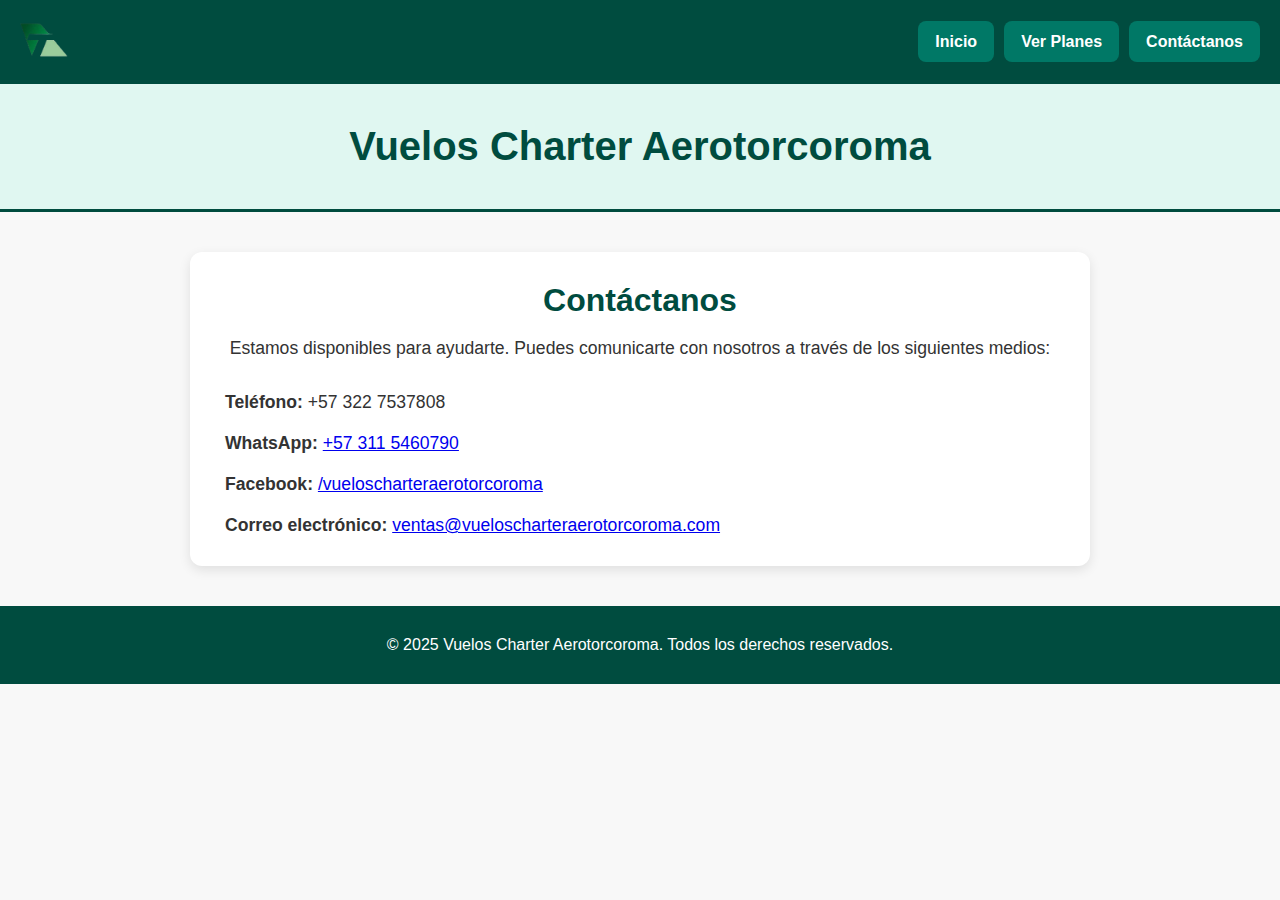
<file: contáctanos.html>
<!DOCTYPE html>
<html lang="es">
<head>
  <meta charset="UTF-8">
  <meta name="viewport" content="width=device-width, initial-scale=1">
  <title>Ver Planes - Aero Torcoroma</title>
  <link rel="stylesheet" href="css/styles.css">
  <script defer src="java/planes.js"></script>
  <link rel="icon" href="file/Sin_título-removebg-preview.webp">
</head>
<body>
  <header>
    <div class="logo">
     
      <img src="file/Sin_título-removebg-preview.webp" alt="Logo Aero Torcoroma">
    </div>
    <nav class="navbar">
      <ul>
        <li><a href="https://vueloscharteraerotorcoroma.com/">Inicio</a></li>
        <li><a href="VerPlanes.html">Ver Planes</a></li>
        <li><a href="#">Contáctanos</a></li>
      </ul>
    </nav>
  </header>

<section class="titulo-principal">
  <h2>Vuelos Charter Aerotorcoroma</h2>
</section>

<main>
  <h1>Contáctanos</h1>
  <p>Estamos disponibles para ayudarte. Puedes comunicarte con nosotros a través de los siguientes medios:</p>

  <div class="info-contacto">
    <div class="info-item">
      <i class="fas fa-phone-alt"></i>
      <span><strong>Teléfono:</strong> +57 322 7537808</span>
    </div>
    <div class="info-item">
      <i class="fab fa-whatsapp"></i>
      <span><strong>WhatsApp:</strong> <a href="https://wa.me/573115460790" target="_blank">+57 311 5460790</a></span>
    </div>
    <div class="info-item">
      <i class="fab fa-facebook"></i>
      <span><strong>Facebook:</strong> <a href="https://web.facebook.com/people/Vuelos-Charter-Aero-Torcoroma/100089643994505/?_rdc=2&_rdr" target="_blank">/vueloscharteraerotorcoroma</a></span>
    </div>
    <div class="info-item">
      <i class="fas fa-envelope"></i>
      <span><strong>Correo electrónico:</strong> <a href="mailto:ventas@vueloscharteraerotorcoroma.com">ventas@vueloscharteraerotorcoroma.com</a></span>
    </div>
  </div>
</main>

<footer>
  &copy; 2025 Vuelos Charter Aerotorcoroma. Todos los derechos reservados.
</footer>

</body>
</html>
</file>
<file: css/styles.css>
* {
  margin: 0;
  padding: 0;
  box-sizing: border-box;
}

body {
  font-family: 'Segoe UI', Arial, sans-serif;
  background-color: #f8f8f8;
  color: #333;
  padding-bottom: 80px;
}

header {
  display: flex;
  justify-content: space-between;
  align-items: center;
  background-color: #004c3f;
  padding: 15px 20px;
  color: white;
}

.logo img {
  height: 50px;
}

.navbar ul {
  list-style: none;
  display: flex;
  gap: 10px;
}

.navbar a {
  padding: 10px 15px;
  background-color: #007866;
  color: white;
  text-decoration: none;
  font-weight: bold;
  border-radius: 8px;
  border: 2px solid transparent;
  transition: all 0.3s ease;
}

.navbar a:hover {
  background-color: #005f4a;
  border-color: white;
  transform: translateY(-2px);
}

.navbar a:active {
  transform: scale(0.95);
}

.hero {
  background: url('https://i.postimg.cc/bv1wQwzj/Portada.jpg') no-repeat center center/cover;
  height: 400px;
  display: flex;
  align-items: center;
  justify-content: center;
  color: white;
  text-align: center;
}

.hero-text {
  background-color: rgba(0, 0, 0, 0.6);
  padding: 30px;
  border-radius: 12px;
}

.hero h1 {
  font-size: 3em;
  margin-bottom: 10px;
}

.titulo-principal {
  background-color: #e0f7f1;
  padding: 40px 20px;
  text-align: center;
  border-bottom: 3px solid #004c3f;
}

.titulo-principal h2 {
  font-size: 2.5rem;
  color: #004c3f;
  font-weight: bold;
  margin: 0;
}

main {
  max-width: 900px;
  margin: 40px auto;
  padding: 30px 20px;
  background-color: #ffffff;
  border-radius: 12px;
  box-shadow: 0 4px 12px rgba(0,0,0,0.1);
}

main h1 {
  color: #004c3f;
  font-size: 2rem;
  margin-bottom: 15px;
  text-align: center;
}

main p {
  font-size: 1.1rem;
  line-height: 1.6;
  margin-bottom: 30px;
  text-align: center;
}

.registro {
  padding: 40px 20px;
  background-color: #f0fdf4;
  text-align: center;
}

.registro h2 {
  text-align: center;
  font-size: 24px;
  margin-bottom: 20px;
  color: #333;
}

.registro form {
  display: flex;
  flex-direction: column;
  max-width: 500px;
  margin: auto;
  gap: 15px;
  background: #ffffff;
  padding: 30px;
  border-radius: 12px;
  box-shadow: 0 4px 12px rgba(0,0,0,0.1);
}

.registro input,
.registro textarea {
  padding: 12px;
  font-size: 1em;
  border: 1px solid #ccc;
  border-radius: 8px;
  transition: all 0.3s ease;
}

.registro input:focus,
.registro textarea:focus {
  border-color: #007866;
  box-shadow: 0 0 0 3px rgba(0, 120, 102, 0.2);
  outline: none;
}

.registro button {
  padding: 12px;
  background-color: #007866;
  color: white;
  border: none;
  font-size: 1em;
  border-radius: 8px;
  cursor: pointer;
  transition: all 0.3s ease;
}

.registro button:hover {
  background-color: #005f4a;
  transform: translateY(-2px);
}

.registro button:active {
  transform: scale(0.97);
}

.planes {
  padding: 40px 20px;
  text-align: center;
}

.planes-container {
  display: grid;
  grid-template-columns: repeat(auto-fit, minmax(300px, 1fr));
  gap: 30px;
  max-width: 1200px;
  margin: 0 auto;
}

.plan-card {
  background: #ffffff;
  border-radius: 15px;
  box-shadow: 0 8px 20px rgba(0,0,0,0.1);
  padding: 25px;
  text-align: left;
  transition: transform 0.3s ease;
}

.plan-card:hover {
  transform: translateY(-8px);
}

.plan-card img {
  width: 100%;
  border-radius: 10px;
  margin-bottom: 15px;
}

.plan-card h3 {
  color: #004c3f;
  margin-bottom: 15px;
  font-size: 1.3rem;
}

.plan-card ul {
  list-style: none;
  padding: 0;
  margin: 15px 0;
}

.plan-card ul li::before {
  content: "• ";
  color: #007866;
  font-weight: bold;
}

.plan-card strong {
  color: #004c3f;
}

.rutas {
  padding: 40px 20px;
}

.rutas table {
  width: 100%;
  border-collapse: collapse;
  background: #fff;
  border-radius: 12px;
  overflow: hidden;
  box-shadow: 0 4px 12px rgba(0,0,0,0.1);
}

.rutas th,
.rutas td {
  padding: 15px;
  text-align: center;
  border-bottom: 1px solid #eee;
}

.rutas th {
  background-color: #004c3f;
  color: #fff;
  font-weight: bold;
}

.rutas button {
  padding: 8px 16px;
  background-color: #007866;
  color: white;
  border: none;
  border-radius: 8px;
  cursor: pointer;
  transition: all 0.3s ease;
}

.rutas button:hover {
  background-color: #005f4a;
  transform: translateY(-2px);
}

.info-contacto {
  display: flex;
  flex-direction: column;
  gap: 20px;
}

.info-item {
  display: flex;
  align-items: center;
  gap: 15px;
  font-size: 1.1rem;
}

.info-item i {
  color: #004c3f;
  font-size: 1.4rem;
}

.tooltip {
  position: absolute;
  max-width: 300px;
  background: rgba(255, 255, 255, 0.98);
  border: 1px solid #ddd;
  box-shadow: 0 6px 20px rgba(0,0,0,0.15);
  padding: 15px;
  border-radius: 12px;
  z-index: 1000;
  pointer-events: none;
  transition: opacity 0.3s ease;
}

.tooltip.hidden {
  display: none;
}

.tooltip img {
  width: 100%;
  height: auto;
  margin-bottom: 10px;
  border-radius: 8px;
}

.tooltip h4 {
  margin-top: 0;
  color: #004c3f;
}

.tooltip p {
  margin-bottom: 0;
  font-size: 0.95rem;
}

#contadorBadge {
  position: fixed;
  bottom: 20px;
  right: 20px;
  background: linear-gradient(135deg, #007866, #004c3f);
  color: white;
  padding: 12px 18px;
  border-radius: 25px;
  font-size: 0.9rem;
  font-weight: bold;
  box-shadow: 0 6px 20px rgba(0, 76, 63, 0.3);
  z-index: 1000;
  cursor: pointer;
  transition: all 0.3s ease;
  border: 2px solid rgba(255, 255, 255, 0.1);
  backdrop-filter: blur(10px);
  user-select: none;
  display: flex;
  align-items: center;
  gap: 8px;
  min-width: 120px;
  justify-content: center;
  animation: subtle-pulse 3s ease-in-out infinite;
}

#contadorBadge::before {
  content: "👁️";
  font-size: 1rem;
  opacity: 0.9;
}

#contadorBadge:hover {
  transform: translateY(-3px) scale(1.05);
  box-shadow: 0 8px 25px rgba(0, 76, 63, 0.4);
  background: linear-gradient(135deg, #005f4a, #003d32);
  border-color: rgba(255, 255, 255, 0.2);
}

@keyframes subtle-pulse {
  0%, 100% {
    box-shadow: 0 6px 20px rgba(0, 76, 63, 0.3);
  }
  50% {
    box-shadow: 0 6px 20px rgba(0, 76, 63, 0.5);
  }
}

footer {
  background-color: #004c3f;
  color: white;
  text-align: center;
  padding: 30px 20px;
  margin-top: 40px;
}

footer a {
  color: #aaffaa;
  text-decoration: none;
  transition: color 0.3s ease;
}

footer a:hover {
  color: white;
  text-decoration: underline;
}

@media (max-width: 768px) {
  header {
    flex-direction: column;
    gap: 15px;
    padding: 15px;
  }

  .navbar ul {
    flex-direction: row;
    flex-wrap: wrap;
    justify-content: center;
    width: 100%;
    gap: 8px;
  }

  .navbar a {
    flex: 1;
    min-width: calc(33.333% - 6px);
    text-align: center;
    padding: 12px 8px;
    font-size: 0.9rem;
  }

  .hero {
    height: 300px;
    padding: 20px;
  }

  .hero h1 {
    font-size: 2.2em;
  }

  .titulo-principal h2 {
    font-size: 2rem;
  }

  main {
    margin: 20px 10px;
    padding: 20px 15px;
  }

  .registro form {
    padding: 20px;
    margin: 0 10px;
  }

  .planes-container {
    grid-template-columns: 1fr;
    gap: 20px;
    padding: 0 10px;
  }

  .plan-card {
    margin: 0 auto;
    max-width: 100%;
  }

  .rutas {
    padding: 20px 10px;
  }

  .rutas table {
    font-size: 0.85rem;
  }

  .rutas th,
  .rutas td {
    padding: 8px 4px;
  }

  .info-item {
    flex-direction: column;
    text-align: center;
    gap: 8px;
  }

  .tooltip {
    max-width: 250px;
    padding: 12px;
  }

  #contadorBadge {
    bottom: 18px;
    right: 18px;
    padding: 11px 16px;
    font-size: 0.85rem;
  }
}

@media (max-width: 480px) {
  .hero h1 {
    font-size: 1.8em;
  }

  .titulo-principal {
    padding: 25px 15px;
  }

  .titulo-principal h2 {
    font-size: 1.6rem;
  }

  .navbar a {
    padding: 10px;
    font-size: 0.9rem;
  }

  .registro {
    padding: 25px 10px;
  }

  .plan-card {
    padding: 20px;
  }

  .rutas table {
    font-size: 0.75rem;
  }

  .tooltip {
    max-width: 200px;
    padding: 10px;
  }

  #contadorBadge {
    bottom: 15px;
    right: 15px;
    padding: 10px 14px;
    font-size: 0.8rem;
    min-width: 100px;
    border-radius: 20px;
  }
  
  #contadorBadge::before {
    font-size: 0.9rem;
  }
}
</file>
